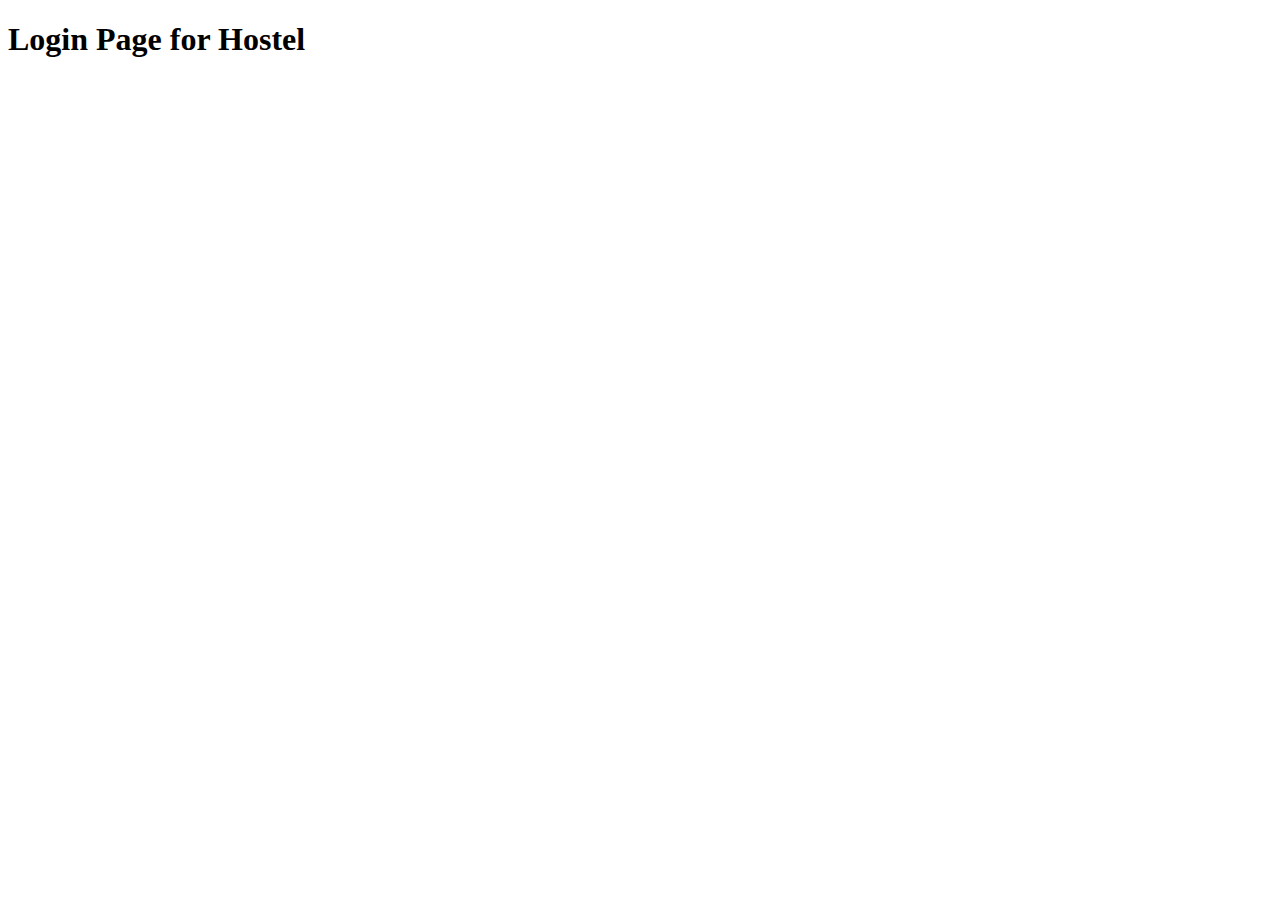
<file: index2.html>
<!DOCTYPE html>
<html lang="en">
<head>
    <meta charset="UTF-8">
    <meta name="viewport" content="width=device-width, initial-scale=1.0">
    <title>Document</title>
</head>
<body>
    <h1>Login Page for Hostel</h1>
</body>
</html>
</file>
